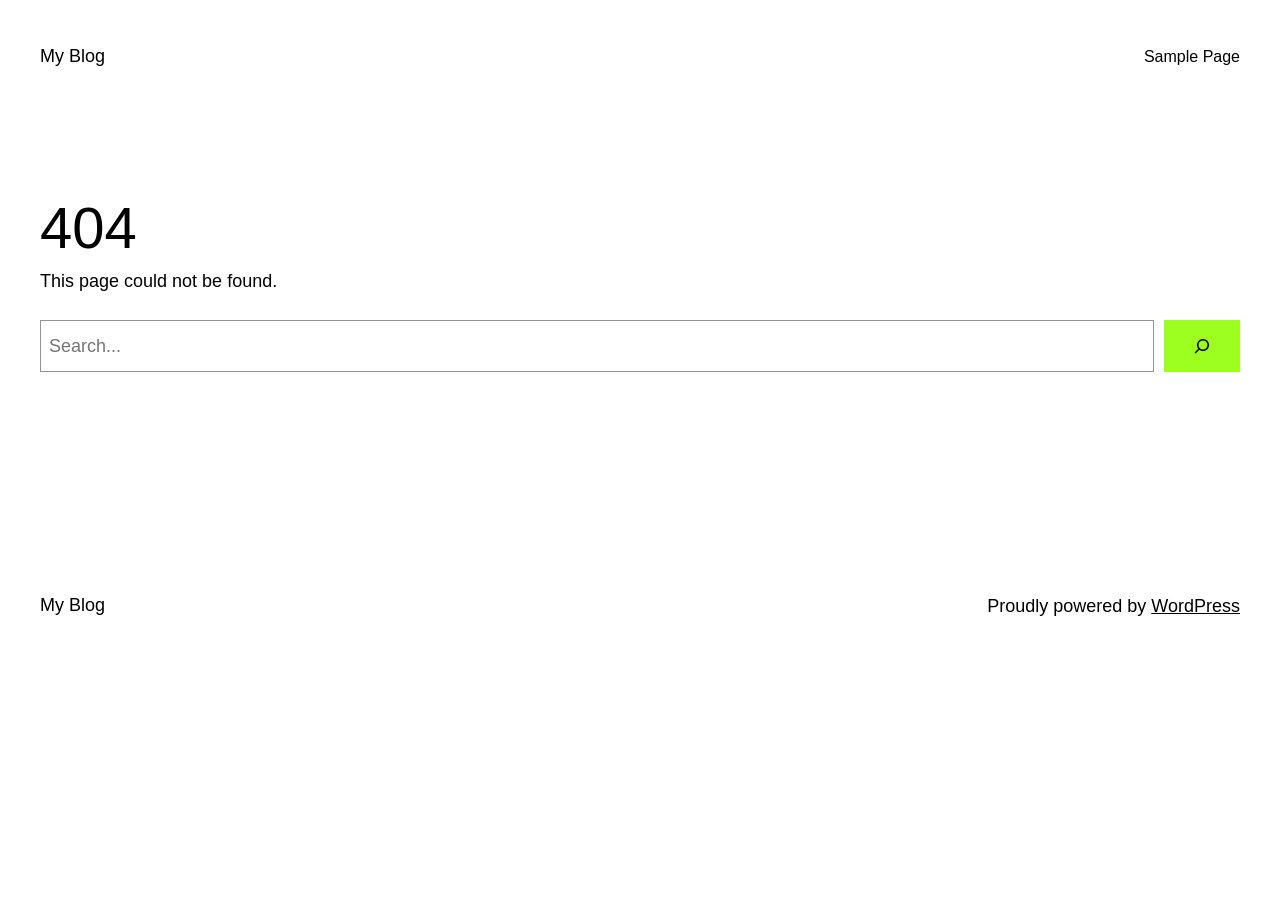
<file: fonts/glyphicons-halflings-regular.eot.html>
<!DOCTYPE html>
<html lang="en-US">
<head>
	<meta charset="UTF-8" />
	<meta name="viewport" content="width=device-width, initial-scale=1" />
<meta name='robots' content='max-image-preview:large' />
<title>Page not found &#8211; My Blog</title>
<link rel="alternate" type="application/rss+xml" title="My Blog &raquo; Feed" href="https://demoxml.com/feed/" />
<link rel="alternate" type="application/rss+xml" title="My Blog &raquo; Comments Feed" href="https://demoxml.com/comments/feed/" />
<style id="wp-img-auto-sizes-contain-inline-css">
img:is([sizes=auto i],[sizes^="auto," i]){contain-intrinsic-size:3000px 1500px}
/*# sourceURL=wp-img-auto-sizes-contain-inline-css */
</style>
<style id="wp-block-site-title-inline-css">
.wp-block-site-title{box-sizing:border-box}.wp-block-site-title :where(a){color:inherit;font-family:inherit;font-size:inherit;font-style:inherit;font-weight:inherit;letter-spacing:inherit;line-height:inherit;text-decoration:inherit}
/*# sourceURL=https://demoxml.com/wp-includes/blocks/site-title/style.min.css */
</style>
<style id="wp-block-page-list-inline-css">
.wp-block-navigation .wp-block-page-list{align-items:var(--navigation-layout-align,initial);background-color:inherit;display:flex;flex-direction:var(--navigation-layout-direction,initial);flex-wrap:var(--navigation-layout-wrap,wrap);justify-content:var(--navigation-layout-justify,initial)}.wp-block-navigation .wp-block-navigation-item{background-color:inherit}.wp-block-page-list{box-sizing:border-box}
/*# sourceURL=https://demoxml.com/wp-includes/blocks/page-list/style.min.css */
</style>
<style id="wp-block-navigation-inline-css">
.wp-block-navigation{position:relative}.wp-block-navigation ul{margin-bottom:0;margin-left:0;margin-top:0;padding-left:0}.wp-block-navigation ul,.wp-block-navigation ul li{list-style:none}.wp-block-navigation .wp-block-navigation-item{align-items:center;background-color:inherit;display:flex;position:relative}.wp-block-navigation .wp-block-navigation-item .wp-block-navigation__submenu-container:empty{display:none}.wp-block-navigation .wp-block-navigation-item__content{display:block;z-index:1}.wp-block-navigation .wp-block-navigation-item__content.wp-block-navigation-item__content{color:inherit}.wp-block-navigation.has-text-decoration-underline .wp-block-navigation-item__content,.wp-block-navigation.has-text-decoration-underline .wp-block-navigation-item__content:active,.wp-block-navigation.has-text-decoration-underline .wp-block-navigation-item__content:focus{text-decoration:underline}.wp-block-navigation.has-text-decoration-line-through .wp-block-navigation-item__content,.wp-block-navigation.has-text-decoration-line-through .wp-block-navigation-item__content:active,.wp-block-navigation.has-text-decoration-line-through .wp-block-navigation-item__content:focus{text-decoration:line-through}.wp-block-navigation :where(a),.wp-block-navigation :where(a:active),.wp-block-navigation :where(a:focus){text-decoration:none}.wp-block-navigation .wp-block-navigation__submenu-icon{align-self:center;background-color:inherit;border:none;color:currentColor;display:inline-block;font-size:inherit;height:.6em;line-height:0;margin-left:.25em;padding:0;width:.6em}.wp-block-navigation .wp-block-navigation__submenu-icon svg{stroke:currentColor;display:inline-block;height:inherit;margin-top:.075em;width:inherit}.wp-block-navigation{--navigation-layout-justification-setting:flex-start;--navigation-layout-direction:row;--navigation-layout-wrap:wrap;--navigation-layout-justify:flex-start;--navigation-layout-align:center}.wp-block-navigation.is-vertical{--navigation-layout-direction:column;--navigation-layout-justify:initial;--navigation-layout-align:flex-start}.wp-block-navigation.no-wrap{--navigation-layout-wrap:nowrap}.wp-block-navigation.items-justified-center{--navigation-layout-justification-setting:center;--navigation-layout-justify:center}.wp-block-navigation.items-justified-center.is-vertical{--navigation-layout-align:center}.wp-block-navigation.items-justified-right{--navigation-layout-justification-setting:flex-end;--navigation-layout-justify:flex-end}.wp-block-navigation.items-justified-right.is-vertical{--navigation-layout-align:flex-end}.wp-block-navigation.items-justified-space-between{--navigation-layout-justification-setting:space-between;--navigation-layout-justify:space-between}:where(.wp-block-navigation) ul li{padding:0}.wp-block-navigation .has-child .wp-block-navigation__submenu-container{align-items:normal;background-color:inherit;color:inherit;display:flex;flex-direction:column;opacity:0;position:absolute;z-index:2}@media not (prefers-reduced-motion){.wp-block-navigation .has-child .wp-block-navigation__submenu-container{transition:opacity .1s linear}}.wp-block-navigation .has-child .wp-block-navigation__submenu-container{height:0;overflow:hidden;visibility:hidden;width:0}.wp-block-navigation .has-child .wp-block-navigation__submenu-container>.wp-block-navigation-item>.wp-block-navigation-item__content{display:flex;flex-grow:1;padding:.5em 1em}.wp-block-navigation .has-child .wp-block-navigation__submenu-container>.wp-block-navigation-item>.wp-block-navigation-item__content .wp-block-navigation__submenu-icon{margin-left:auto;margin-right:0}.wp-block-navigation .has-child .wp-block-navigation__submenu-container .wp-block-navigation-item__content{margin:0}.wp-block-navigation .has-child .wp-block-navigation__submenu-container{left:-1px;top:100%}@media (min-width:782px){.wp-block-navigation .has-child .wp-block-navigation__submenu-container .wp-block-navigation__submenu-container{left:100%;top:-1px}.wp-block-navigation .has-child .wp-block-navigation__submenu-container .wp-block-navigation__submenu-container:before{background:transparent;content:"";display:block;height:100%;position:absolute;right:100%;width:.5em}.wp-block-navigation .has-child .wp-block-navigation__submenu-container .wp-block-navigation__submenu-icon{margin-right:.25em}.wp-block-navigation .has-child .wp-block-navigation__submenu-container .wp-block-navigation__submenu-icon svg{transform:rotate(-90deg)}}@media (hover:hover){.wp-block-navigation .has-child:not(.open-on-click):hover>.wp-block-navigation__submenu-container{height:auto;min-width:200px;opacity:1;overflow:visible;visibility:visible;width:auto}}.wp-block-navigation .has-child .wp-block-navigation-submenu__toggle[aria-expanded=true]~.wp-block-navigation__submenu-container,.wp-block-navigation .has-child:not(.open-on-click):not(.open-on-hover-click):focus-within>.wp-block-navigation__submenu-container{height:auto;min-width:200px;opacity:1;overflow:visible;visibility:visible;width:auto}.wp-block-navigation .has-child.open-always{align-items:var(--navigation-layout-align,initial);flex-direction:var(--navigation-layout-direction,initial);flex-wrap:var(--navigation-layout-wrap,wrap);gap:var(--wp--style--block-gap,2em)}.wp-block-navigation .has-child.open-always,.wp-block-navigation .has-child.open-always .wp-block-navigation-item{justify-content:var(--navigation-layout-justify,initial)}.wp-block-navigation .has-child.open-always .wp-block-navigation__submenu-container,.wp-block-navigation .has-child.open-always.wp-block-navigation-submenu{gap:var(--wp--style--block-gap,2em)}.wp-block-navigation .has-child.open-always .wp-block-navigation-item,.wp-block-navigation .has-child.open-always .wp-block-navigation__submenu-container,.wp-block-navigation .has-child.open-always.wp-block-navigation-submenu{padding-bottom:0;padding-top:0}.wp-block-navigation .has-child.open-always .wp-block-navigation__submenu-container{padding-left:var(--wp--style--block-gap,2em);padding-right:var(--wp--style--block-gap,2em)}.wp-block-navigation .has-child.open-always .wp-block-navigation__submenu-container .wp-block-navigation-item__content{padding:0}.wp-block-navigation .has-child.open-always .wp-block-navigation__submenu-container>.wp-block-navigation-item>.wp-block-navigation-item__content,.wp-block-navigation .has-child.open-always>.wp-block-navigation-item__content{flex-grow:0}.wp-block-navigation .has-child.open-always>.wp-block-navigation__submenu-container{background-color:transparent;border:none;color:inherit;flex-basis:100%;height:auto;opacity:1;overflow:visible;position:static;visibility:visible;width:auto}.wp-block-navigation.has-background .has-child .wp-block-navigation__submenu-container{left:0;top:100%}@media (min-width:782px){.wp-block-navigation.has-background .has-child .wp-block-navigation__submenu-container .wp-block-navigation__submenu-container{left:100%;top:0}}.wp-block-navigation-submenu{display:flex;position:relative}.wp-block-navigation-submenu .wp-block-navigation__submenu-icon svg{stroke:currentColor}button.wp-block-navigation-item__content{background-color:transparent;border:none;color:currentColor;font-family:inherit;font-size:inherit;font-style:inherit;font-weight:inherit;letter-spacing:inherit;line-height:inherit;text-align:left;text-transform:inherit}.wp-block-navigation-submenu__toggle{cursor:pointer}.wp-block-navigation-submenu__toggle[aria-expanded=true]+.wp-block-navigation__submenu-icon>svg,.wp-block-navigation-submenu__toggle[aria-expanded=true]>svg{transform:rotate(180deg)}.wp-block-navigation-item.open-on-click .wp-block-navigation-submenu__toggle{padding-left:0;padding-right:.85em}.wp-block-navigation-item.open-on-click .wp-block-navigation-submenu__toggle+.wp-block-navigation__submenu-icon{margin-left:-.6em;pointer-events:none}.wp-block-navigation-item.open-on-click button.wp-block-navigation-item__content:not(.wp-block-navigation-submenu__toggle){padding:0}.wp-block-navigation .wp-block-page-list,.wp-block-navigation__container,.wp-block-navigation__responsive-close,.wp-block-navigation__responsive-container,.wp-block-navigation__responsive-container-content,.wp-block-navigation__responsive-dialog{gap:inherit}:where(.wp-block-navigation.has-background .wp-block-navigation-item a:not(.wp-element-button)),:where(.wp-block-navigation.has-background .wp-block-navigation-submenu a:not(.wp-element-button)){padding:.5em 1em}:where(.wp-block-navigation .wp-block-navigation__submenu-container .wp-block-navigation-item a:not(.wp-element-button)),:where(.wp-block-navigation .wp-block-navigation__submenu-container .wp-block-navigation-submenu a:not(.wp-element-button)),:where(.wp-block-navigation .wp-block-navigation__submenu-container .wp-block-navigation-submenu button.wp-block-navigation-item__content),:where(.wp-block-navigation .wp-block-navigation__submenu-container .wp-block-pages-list__item button.wp-block-navigation-item__content){padding:.5em 1em}.wp-block-navigation.items-justified-right .wp-block-navigation__container .has-child .wp-block-navigation__submenu-container,.wp-block-navigation.items-justified-right .wp-block-page-list>.has-child .wp-block-navigation__submenu-container,.wp-block-navigation.items-justified-space-between .wp-block-page-list>.has-child:last-child .wp-block-navigation__submenu-container,.wp-block-navigation.items-justified-space-between>.wp-block-navigation__container>.has-child:last-child .wp-block-navigation__submenu-container{left:auto;right:0}.wp-block-navigation.items-justified-right .wp-block-navigation__container .has-child .wp-block-navigation__submenu-container .wp-block-navigation__submenu-container,.wp-block-navigation.items-justified-right .wp-block-page-list>.has-child .wp-block-navigation__submenu-container .wp-block-navigation__submenu-container,.wp-block-navigation.items-justified-space-between .wp-block-page-list>.has-child:last-child .wp-block-navigation__submenu-container .wp-block-navigation__submenu-container,.wp-block-navigation.items-justified-space-between>.wp-block-navigation__container>.has-child:last-child .wp-block-navigation__submenu-container .wp-block-navigation__submenu-container{left:-1px;right:-1px}@media (min-width:782px){.wp-block-navigation.items-justified-right .wp-block-navigation__container .has-child .wp-block-navigation__submenu-container .wp-block-navigation__submenu-container,.wp-block-navigation.items-justified-right .wp-block-page-list>.has-child .wp-block-navigation__submenu-container .wp-block-navigation__submenu-container,.wp-block-navigation.items-justified-space-between .wp-block-page-list>.has-child:last-child .wp-block-navigation__submenu-container .wp-block-navigation__submenu-container,.wp-block-navigation.items-justified-space-between>.wp-block-navigation__container>.has-child:last-child .wp-block-navigation__submenu-container .wp-block-navigation__submenu-container{left:auto;right:100%}}.wp-block-navigation:not(.has-background) .wp-block-navigation__submenu-container{background-color:#fff;border:1px solid rgba(0,0,0,.15)}.wp-block-navigation.has-background .wp-block-navigation__submenu-container{background-color:inherit}.wp-block-navigation:not(.has-text-color) .wp-block-navigation__submenu-container{color:#000}.wp-block-navigation__container{align-items:var(--navigation-layout-align,initial);display:flex;flex-direction:var(--navigation-layout-direction,initial);flex-wrap:var(--navigation-layout-wrap,wrap);justify-content:var(--navigation-layout-justify,initial);list-style:none;margin:0;padding-left:0}.wp-block-navigation__container .is-responsive{display:none}.wp-block-navigation__container:only-child,.wp-block-page-list:only-child{flex-grow:1}@keyframes overlay-menu__fade-in-animation{0%{opacity:0;transform:translateY(.5em)}to{opacity:1;transform:translateY(0)}}.wp-block-navigation__responsive-container{bottom:0;display:none;left:0;position:fixed;right:0;top:0}.wp-block-navigation__responsive-container :where(.wp-block-navigation-item a){color:inherit}.wp-block-navigation__responsive-container .wp-block-navigation__responsive-container-content{align-items:var(--navigation-layout-align,initial);display:flex;flex-direction:var(--navigation-layout-direction,initial);flex-wrap:var(--navigation-layout-wrap,wrap);justify-content:var(--navigation-layout-justify,initial)}.wp-block-navigation__responsive-container:not(.is-menu-open.is-menu-open){background-color:inherit!important;color:inherit!important}.wp-block-navigation__responsive-container.is-menu-open{background-color:inherit;display:flex;flex-direction:column}@media not (prefers-reduced-motion){.wp-block-navigation__responsive-container.is-menu-open{animation:overlay-menu__fade-in-animation .1s ease-out;animation-fill-mode:forwards}}.wp-block-navigation__responsive-container.is-menu-open:not(.disable-default-overlay){padding:clamp(1rem,var(--wp--style--root--padding-top),20rem) clamp(1rem,var(--wp--style--root--padding-right),20rem) clamp(1rem,var(--wp--style--root--padding-bottom),20rem) clamp(1rem,var(--wp--style--root--padding-left),20rem)}.wp-block-navigation__responsive-container.is-menu-open{overflow:auto;z-index:100000}.wp-block-navigation__responsive-container.is-menu-open:not(.disable-default-overlay) .wp-block-navigation__responsive-container-content{padding-top:calc(2rem + 24px)}.wp-block-navigation__responsive-container.is-menu-open:where(:not(.disable-default-overlay)) .wp-block-navigation__responsive-container-content{align-items:var(--navigation-layout-justification-setting,inherit);display:flex;flex-direction:column;flex-wrap:nowrap;overflow:visible}.wp-block-navigation__responsive-container.is-menu-open:where(:not(.disable-default-overlay)) .wp-block-navigation__responsive-container-content,.wp-block-navigation__responsive-container.is-menu-open:where(:not(.disable-default-overlay)) .wp-block-navigation__responsive-container-content .wp-block-navigation__container,.wp-block-navigation__responsive-container.is-menu-open:where(:not(.disable-default-overlay)) .wp-block-navigation__responsive-container-content .wp-block-page-list{justify-content:flex-start}.wp-block-navigation__responsive-container.is-menu-open:where(:not(.disable-default-overlay)) .wp-block-navigation__responsive-container-content .wp-block-navigation__submenu-icon{display:none}.wp-block-navigation__responsive-container.is-menu-open:where(:not(.disable-default-overlay)) .wp-block-navigation__responsive-container-content .has-child .wp-block-navigation__submenu-container{border:none;height:auto;min-width:200px;opacity:1;overflow:initial;padding-left:2rem;padding-right:2rem;position:static;visibility:visible;width:auto}.wp-block-navigation__responsive-container.is-menu-open:where(:not(.disable-default-overlay)) .wp-block-navigation__responsive-container-content .wp-block-navigation__container,.wp-block-navigation__responsive-container.is-menu-open:where(:not(.disable-default-overlay)) .wp-block-navigation__responsive-container-content .wp-block-navigation__submenu-container{gap:inherit}.wp-block-navigation__responsive-container.is-menu-open:where(:not(.disable-default-overlay)) .wp-block-navigation__responsive-container-content .wp-block-navigation__submenu-container{padding-top:var(--wp--style--block-gap,2em)}.wp-block-navigation__responsive-container.is-menu-open:where(:not(.disable-default-overlay)) .wp-block-navigation__responsive-container-content .wp-block-navigation-item__content{padding:0}.wp-block-navigation__responsive-container.is-menu-open:where(:not(.disable-default-overlay)) .wp-block-navigation__responsive-container-content .wp-block-navigation-item,.wp-block-navigation__responsive-container.is-menu-open:where(:not(.disable-default-overlay)) .wp-block-navigation__responsive-container-content .wp-block-navigation__container,.wp-block-navigation__responsive-container.is-menu-open:where(:not(.disable-default-overlay)) .wp-block-navigation__responsive-container-content .wp-block-page-list{align-items:var(--navigation-layout-justification-setting,initial);display:flex;flex-direction:column}.wp-block-navigation__responsive-container.is-menu-open:where(:not(.disable-default-overlay)) .wp-block-navigation-item,.wp-block-navigation__responsive-container.is-menu-open:where(:not(.disable-default-overlay)) .wp-block-navigation-item .wp-block-navigation__submenu-container,.wp-block-navigation__responsive-container.is-menu-open:where(:not(.disable-default-overlay)) .wp-block-navigation__container,.wp-block-navigation__responsive-container.is-menu-open:where(:not(.disable-default-overlay)) .wp-block-page-list{background:transparent!important;color:inherit!important}.wp-block-navigation__responsive-container.is-menu-open:where(:not(.disable-default-overlay)) .wp-block-navigation__submenu-container.wp-block-navigation__submenu-container.wp-block-navigation__submenu-container.wp-block-navigation__submenu-container{left:auto;right:auto}.wp-block-navigation__responsive-container.disable-default-overlay .wp-block-navigation__overlay-container{display:none;width:100%}.wp-block-navigation__responsive-container.disable-default-overlay .wp-block-navigation__responsive-close{max-width:none}.wp-block-navigation__responsive-container.disable-default-overlay.is-menu-open .wp-block-navigation__responsive-container-content>:not(.wp-block-navigation__overlay-container){display:none}.wp-block-navigation__responsive-container.disable-default-overlay.is-menu-open .wp-block-navigation__responsive-container-content .wp-block-navigation__overlay-container{display:block}.wp-block-navigation__responsive-container.disable-default-overlay.is-menu-open .wp-block-navigation__responsive-container-content .wp-block-navigation__overlay-container .wp-block-navigation__submenu-container{left:0;right:auto}@media (min-width:600px){.wp-block-navigation__responsive-container:not(.hidden-by-default):not(.is-menu-open){background-color:inherit;display:block;position:relative;width:100%;z-index:auto}.wp-block-navigation__responsive-container:not(.hidden-by-default):not(.is-menu-open) .wp-block-navigation__responsive-container-close{display:none}.wp-block-navigation__responsive-container.is-menu-open .wp-block-navigation__submenu-container.wp-block-navigation__submenu-container.wp-block-navigation__submenu-container.wp-block-navigation__submenu-container{left:0}}.wp-block-navigation:not(.has-background) .wp-block-navigation__responsive-container.is-menu-open:not(.disable-default-overlay){background-color:#fff}.wp-block-navigation:not(.has-text-color) .wp-block-navigation__responsive-container.is-menu-open:not(.disable-default-overlay){color:#000}.wp-block-navigation__toggle_button_label{font-size:1rem;font-weight:700}.wp-block-navigation__responsive-container-close,.wp-block-navigation__responsive-container-open{background:transparent;border:none;color:currentColor;cursor:pointer;margin:0;padding:0;text-transform:inherit;vertical-align:middle}.wp-block-navigation__responsive-container-close svg,.wp-block-navigation__responsive-container-open svg{fill:currentColor;display:block;height:24px;pointer-events:none;width:24px}.wp-block-navigation__responsive-container-open{display:flex}.wp-block-navigation__responsive-container-open.wp-block-navigation__responsive-container-open.wp-block-navigation__responsive-container-open{font-family:inherit;font-size:inherit;font-weight:inherit}@media (min-width:600px){.wp-block-navigation__responsive-container-open:not(.always-shown){display:none}}.wp-block-navigation__responsive-container-close{position:absolute;right:0;top:0;z-index:2}.wp-block-navigation__responsive-container-close.wp-block-navigation__responsive-container-close.wp-block-navigation__responsive-container-close{font-family:inherit;font-size:inherit;font-weight:inherit}.disable-default-overlay .wp-block-navigation__responsive-container-close{right:clamp(1rem,var(--wp--style--root--padding-left),20rem);top:clamp(1rem,var(--wp--style--root--padding-left),20rem)}.wp-block-navigation__responsive-close{width:100%}.has-modal-open .wp-block-navigation__responsive-close{margin-left:auto;margin-right:auto;max-width:var(--wp--style--global--wide-size,100%)}.wp-block-navigation__responsive-close:focus{outline:none}.is-menu-open .wp-block-navigation__responsive-close,.is-menu-open .wp-block-navigation__responsive-container-content,.is-menu-open .wp-block-navigation__responsive-dialog{box-sizing:border-box}.wp-block-navigation__responsive-dialog{position:relative}.has-modal-open .admin-bar .is-menu-open:where(:not(.disable-default-overlay)) .wp-block-navigation__responsive-dialog{margin-top:46px}@media (min-width:782px){.has-modal-open .admin-bar .is-menu-open:where(:not(.disable-default-overlay)) .wp-block-navigation__responsive-dialog{margin-top:32px}}html.has-modal-open{overflow:hidden}
/*# sourceURL=https://demoxml.com/wp-includes/blocks/navigation/style.min.css */
</style>
<style id="wp-block-group-inline-css">
.wp-block-group{box-sizing:border-box}:where(.wp-block-group.wp-block-group-is-layout-constrained){position:relative}
/*# sourceURL=https://demoxml.com/wp-includes/blocks/group/style.min.css */
</style>
<style id="wp-block-spacer-inline-css">
.wp-block-spacer{clear:both}
/*# sourceURL=https://demoxml.com/wp-includes/blocks/spacer/style.min.css */
</style>
<style id="wp-block-heading-inline-css">
h1:where(.wp-block-heading).has-background,h2:where(.wp-block-heading).has-background,h3:where(.wp-block-heading).has-background,h4:where(.wp-block-heading).has-background,h5:where(.wp-block-heading).has-background,h6:where(.wp-block-heading).has-background{padding:1.25em 2.375em}h1.has-text-align-left[style*=writing-mode]:where([style*=vertical-lr]),h1.has-text-align-right[style*=writing-mode]:where([style*=vertical-rl]),h2.has-text-align-left[style*=writing-mode]:where([style*=vertical-lr]),h2.has-text-align-right[style*=writing-mode]:where([style*=vertical-rl]),h3.has-text-align-left[style*=writing-mode]:where([style*=vertical-lr]),h3.has-text-align-right[style*=writing-mode]:where([style*=vertical-rl]),h4.has-text-align-left[style*=writing-mode]:where([style*=vertical-lr]),h4.has-text-align-right[style*=writing-mode]:where([style*=vertical-rl]),h5.has-text-align-left[style*=writing-mode]:where([style*=vertical-lr]),h5.has-text-align-right[style*=writing-mode]:where([style*=vertical-rl]),h6.has-text-align-left[style*=writing-mode]:where([style*=vertical-lr]),h6.has-text-align-right[style*=writing-mode]:where([style*=vertical-rl]){rotate:180deg}
/*# sourceURL=https://demoxml.com/wp-includes/blocks/heading/style.min.css */
</style>
<style id="wp-block-paragraph-inline-css">
.is-small-text{font-size:.875em}.is-regular-text{font-size:1em}.is-large-text{font-size:2.25em}.is-larger-text{font-size:3em}.has-drop-cap:not(:focus):first-letter{float:left;font-size:8.4em;font-style:normal;font-weight:100;line-height:.68;margin:.05em .1em 0 0;text-transform:uppercase}body.rtl .has-drop-cap:not(:focus):first-letter{float:none;margin-left:.1em}p.has-drop-cap.has-background{overflow:hidden}:root :where(p.has-background){padding:1.25em 2.375em}:where(p.has-text-color:not(.has-link-color)) a{color:inherit}p.has-text-align-left[style*="writing-mode:vertical-lr"],p.has-text-align-right[style*="writing-mode:vertical-rl"]{rotate:180deg}
/*# sourceURL=https://demoxml.com/wp-includes/blocks/paragraph/style.min.css */
</style>
<style id="wp-block-search-inline-css">
.wp-block-search__button{margin-left:10px;word-break:normal}.wp-block-search__button.has-icon{line-height:0}.wp-block-search__button svg{fill:currentColor;height:1.25em;min-height:24px;min-width:24px;vertical-align:text-bottom;width:1.25em}:where(.wp-block-search__button){border:1px solid #ccc;padding:6px 10px}.wp-block-search__inside-wrapper{display:flex;flex:auto;flex-wrap:nowrap;max-width:100%}.wp-block-search__label{width:100%}.wp-block-search.wp-block-search__button-only .wp-block-search__button{box-sizing:border-box;display:flex;flex-shrink:0;justify-content:center;margin-left:0;max-width:100%}.wp-block-search.wp-block-search__button-only .wp-block-search__inside-wrapper{min-width:0!important;transition-property:width}.wp-block-search.wp-block-search__button-only .wp-block-search__input{flex-basis:100%;transition-duration:.3s}.wp-block-search.wp-block-search__button-only.wp-block-search__searchfield-hidden,.wp-block-search.wp-block-search__button-only.wp-block-search__searchfield-hidden .wp-block-search__inside-wrapper{overflow:hidden}.wp-block-search.wp-block-search__button-only.wp-block-search__searchfield-hidden .wp-block-search__input{border-left-width:0!important;border-right-width:0!important;flex-basis:0;flex-grow:0;margin:0;min-width:0!important;padding-left:0!important;padding-right:0!important;width:0!important}:where(.wp-block-search__input){-webkit-appearance:initial;-moz-appearance:initial;appearance:none;border:1px solid #949494;flex-grow:1;font-family:inherit;font-size:inherit;font-style:inherit;font-weight:inherit;letter-spacing:inherit;line-height:inherit;margin-left:0;margin-right:0;min-width:3rem;padding:8px;text-decoration:unset!important;text-transform:inherit}:where(.wp-block-search__button-inside .wp-block-search__inside-wrapper){background-color:#fff;border:1px solid #949494;box-sizing:border-box;padding:4px}:where(.wp-block-search__button-inside .wp-block-search__inside-wrapper) .wp-block-search__input{border:none;border-radius:0;padding:0 4px}:where(.wp-block-search__button-inside .wp-block-search__inside-wrapper) .wp-block-search__input:focus{outline:none}:where(.wp-block-search__button-inside .wp-block-search__inside-wrapper) :where(.wp-block-search__button){padding:4px 8px}.wp-block-search.aligncenter .wp-block-search__inside-wrapper{margin:auto}.wp-block[data-align=right] .wp-block-search.wp-block-search__button-only .wp-block-search__inside-wrapper{float:right}
/*# sourceURL=https://demoxml.com/wp-includes/blocks/search/style.min.css */
</style>
<style id="wp-emoji-styles-inline-css">

	img.wp-smiley, img.emoji {
		display: inline !important;
		border: none !important;
		box-shadow: none !important;
		height: 1em !important;
		width: 1em !important;
		margin: 0 0.07em !important;
		vertical-align: -0.1em !important;
		background: none !important;
		padding: 0 !important;
	}
/*# sourceURL=wp-emoji-styles-inline-css */
</style>
<style id="wp-block-library-inline-css">
:root{--wp-block-synced-color:#7a00df;--wp-block-synced-color--rgb:122,0,223;--wp-bound-block-color:var(--wp-block-synced-color);--wp-editor-canvas-background:#ddd;--wp-admin-theme-color:#007cba;--wp-admin-theme-color--rgb:0,124,186;--wp-admin-theme-color-darker-10:#006ba1;--wp-admin-theme-color-darker-10--rgb:0,107,160.5;--wp-admin-theme-color-darker-20:#005a87;--wp-admin-theme-color-darker-20--rgb:0,90,135;--wp-admin-border-width-focus:2px}@media (min-resolution:192dpi){:root{--wp-admin-border-width-focus:1.5px}}.wp-element-button{cursor:pointer}:root .has-very-light-gray-background-color{background-color:#eee}:root .has-very-dark-gray-background-color{background-color:#313131}:root .has-very-light-gray-color{color:#eee}:root .has-very-dark-gray-color{color:#313131}:root .has-vivid-green-cyan-to-vivid-cyan-blue-gradient-background{background:linear-gradient(135deg,#00d084,#0693e3)}:root .has-purple-crush-gradient-background{background:linear-gradient(135deg,#34e2e4,#4721fb 50%,#ab1dfe)}:root .has-hazy-dawn-gradient-background{background:linear-gradient(135deg,#faaca8,#dad0ec)}:root .has-subdued-olive-gradient-background{background:linear-gradient(135deg,#fafae1,#67a671)}:root .has-atomic-cream-gradient-background{background:linear-gradient(135deg,#fdd79a,#004a59)}:root .has-nightshade-gradient-background{background:linear-gradient(135deg,#330968,#31cdcf)}:root .has-midnight-gradient-background{background:linear-gradient(135deg,#020381,#2874fc)}:root{--wp--preset--font-size--normal:16px;--wp--preset--font-size--huge:42px}.has-regular-font-size{font-size:1em}.has-larger-font-size{font-size:2.625em}.has-normal-font-size{font-size:var(--wp--preset--font-size--normal)}.has-huge-font-size{font-size:var(--wp--preset--font-size--huge)}:root .has-text-align-center{text-align:center}:root .has-text-align-left{text-align:left}:root .has-text-align-right{text-align:right}.has-fit-text{white-space:nowrap!important}#end-resizable-editor-section{display:none}.aligncenter{clear:both}.items-justified-left{justify-content:flex-start}.items-justified-center{justify-content:center}.items-justified-right{justify-content:flex-end}.items-justified-space-between{justify-content:space-between}.screen-reader-text{word-wrap:normal!important;border:0;clip-path:inset(50%);height:1px;margin:-1px;overflow:hidden;padding:0;position:absolute;width:1px;word-break:normal!important}.screen-reader-text:focus{background-color:#ddd;clip-path:none;color:#444;display:block;font-size:1em;height:auto;left:5px;line-height:normal;padding:15px 23px 14px;text-decoration:none;top:5px;width:auto;z-index:100000}html :where(.has-border-color){border-style:solid}html :where([style^=border-color],[style*=";border-color"],[style*="; border-color"]){border-style:solid}html :where([style^=border-top-color],[style*=";border-top-color"],[style*="; border-top-color"]){border-top-style:solid}html :where([style^=border-right-color],[style*=";border-right-color"],[style*="; border-right-color"]){border-right-style:solid}html :where([style^=border-bottom-color],[style*=";border-bottom-color"],[style*="; border-bottom-color"]){border-bottom-style:solid}html :where([style^=border-left-color],[style*=";border-left-color"],[style*="; border-left-color"]){border-left-style:solid}html :where([style^=border-width],[style*=";border-width"],[style*="; border-width"]){border-style:solid}html :where([style^=border-top-width],[style*=";border-top-width"],[style*="; border-top-width"]){border-top-style:solid}html :where([style^=border-right-width],[style*=";border-right-width"],[style*="; border-right-width"]){border-right-style:solid}html :where([style^=border-bottom-width],[style*=";border-bottom-width"],[style*="; border-bottom-width"]){border-bottom-style:solid}html :where([style^=border-left-width],[style*=";border-left-width"],[style*="; border-left-width"]){border-left-style:solid}html :where(img[class*=wp-image-]){height:auto;max-width:100%}:where(figure){margin:0 0 1em}html :where(.is-position-sticky){--wp-admin--admin-bar--position-offset:var(--wp-admin--admin-bar--height,0px)}@media screen and (max-width:600px){html :where(.is-position-sticky){--wp-admin--admin-bar--position-offset:0px}}
/*# sourceURL=/wp-includes/css/dist/block-library/common.min.css */
</style>
<style id="global-styles-inline-css">
:root{--wp--preset--aspect-ratio--square: 1;--wp--preset--aspect-ratio--4-3: 4/3;--wp--preset--aspect-ratio--3-4: 3/4;--wp--preset--aspect-ratio--3-2: 3/2;--wp--preset--aspect-ratio--2-3: 2/3;--wp--preset--aspect-ratio--16-9: 16/9;--wp--preset--aspect-ratio--9-16: 9/16;--wp--preset--color--black: #000000;--wp--preset--color--cyan-bluish-gray: #abb8c3;--wp--preset--color--white: #ffffff;--wp--preset--color--pale-pink: #f78da7;--wp--preset--color--vivid-red: #cf2e2e;--wp--preset--color--luminous-vivid-orange: #ff6900;--wp--preset--color--luminous-vivid-amber: #fcb900;--wp--preset--color--light-green-cyan: #7bdcb5;--wp--preset--color--vivid-green-cyan: #00d084;--wp--preset--color--pale-cyan-blue: #8ed1fc;--wp--preset--color--vivid-cyan-blue: #0693e3;--wp--preset--color--vivid-purple: #9b51e0;--wp--preset--color--base: #ffffff;--wp--preset--color--contrast: #000000;--wp--preset--color--primary: #9DFF20;--wp--preset--color--secondary: #345C00;--wp--preset--color--tertiary: #F6F6F6;--wp--preset--gradient--vivid-cyan-blue-to-vivid-purple: linear-gradient(135deg,rgb(6,147,227) 0%,rgb(155,81,224) 100%);--wp--preset--gradient--light-green-cyan-to-vivid-green-cyan: linear-gradient(135deg,rgb(122,220,180) 0%,rgb(0,208,130) 100%);--wp--preset--gradient--luminous-vivid-amber-to-luminous-vivid-orange: linear-gradient(135deg,rgb(252,185,0) 0%,rgb(255,105,0) 100%);--wp--preset--gradient--luminous-vivid-orange-to-vivid-red: linear-gradient(135deg,rgb(255,105,0) 0%,rgb(207,46,46) 100%);--wp--preset--gradient--very-light-gray-to-cyan-bluish-gray: linear-gradient(135deg,rgb(238,238,238) 0%,rgb(169,184,195) 100%);--wp--preset--gradient--cool-to-warm-spectrum: linear-gradient(135deg,rgb(74,234,220) 0%,rgb(151,120,209) 20%,rgb(207,42,186) 40%,rgb(238,44,130) 60%,rgb(251,105,98) 80%,rgb(254,248,76) 100%);--wp--preset--gradient--blush-light-purple: linear-gradient(135deg,rgb(255,206,236) 0%,rgb(152,150,240) 100%);--wp--preset--gradient--blush-bordeaux: linear-gradient(135deg,rgb(254,205,165) 0%,rgb(254,45,45) 50%,rgb(107,0,62) 100%);--wp--preset--gradient--luminous-dusk: linear-gradient(135deg,rgb(255,203,112) 0%,rgb(199,81,192) 50%,rgb(65,88,208) 100%);--wp--preset--gradient--pale-ocean: linear-gradient(135deg,rgb(255,245,203) 0%,rgb(182,227,212) 50%,rgb(51,167,181) 100%);--wp--preset--gradient--electric-grass: linear-gradient(135deg,rgb(202,248,128) 0%,rgb(113,206,126) 100%);--wp--preset--gradient--midnight: linear-gradient(135deg,rgb(2,3,129) 0%,rgb(40,116,252) 100%);--wp--preset--font-size--small: clamp(0.875rem, 0.875rem + ((1vw - 0.2rem) * 0.227), 1rem);--wp--preset--font-size--medium: clamp(1rem, 1rem + ((1vw - 0.2rem) * 0.227), 1.125rem);--wp--preset--font-size--large: clamp(1.75rem, 1.75rem + ((1vw - 0.2rem) * 0.227), 1.875rem);--wp--preset--font-size--x-large: 2.25rem;--wp--preset--font-size--xx-large: clamp(6.1rem, 6.1rem + ((1vw - 0.2rem) * 7.091), 10rem);--wp--preset--font-family--dm-sans: "DM Sans", sans-serif;--wp--preset--font-family--ibm-plex-mono: 'IBM Plex Mono', monospace;--wp--preset--font-family--inter: "Inter", sans-serif;--wp--preset--font-family--system-font: -apple-system,BlinkMacSystemFont,"Segoe UI",Roboto,Oxygen-Sans,Ubuntu,Cantarell,"Helvetica Neue",sans-serif;--wp--preset--font-family--source-serif-pro: "Source Serif Pro", serif;--wp--preset--spacing--20: 0.44rem;--wp--preset--spacing--30: clamp(1.5rem, 5vw, 2rem);--wp--preset--spacing--40: clamp(1.8rem, 1.8rem + ((1vw - 0.48rem) * 2.885), 3rem);--wp--preset--spacing--50: clamp(2.5rem, 8vw, 4.5rem);--wp--preset--spacing--60: clamp(3.75rem, 10vw, 7rem);--wp--preset--spacing--70: clamp(5rem, 5.25rem + ((1vw - 0.48rem) * 9.096), 8rem);--wp--preset--spacing--80: clamp(7rem, 14vw, 11rem);--wp--preset--shadow--natural: 6px 6px 9px rgba(0, 0, 0, 0.2);--wp--preset--shadow--deep: 12px 12px 50px rgba(0, 0, 0, 0.4);--wp--preset--shadow--sharp: 6px 6px 0px rgba(0, 0, 0, 0.2);--wp--preset--shadow--outlined: 6px 6px 0px -3px rgb(255, 255, 255), 6px 6px rgb(0, 0, 0);--wp--preset--shadow--crisp: 6px 6px 0px rgb(0, 0, 0);}.wp-block-button{--wp--preset--dimension--25: 25%;--wp--preset--dimension--50: 50%;--wp--preset--dimension--75: 75%;--wp--preset--dimension--100: 100%;}:root { --wp--style--global--content-size: 650px;--wp--style--global--wide-size: 1200px; }:where(body) { margin: 0; }.wp-site-blocks { padding-top: var(--wp--style--root--padding-top); padding-bottom: var(--wp--style--root--padding-bottom); }.has-global-padding { padding-right: var(--wp--style--root--padding-right); padding-left: var(--wp--style--root--padding-left); }.has-global-padding > .alignfull { margin-right: calc(var(--wp--style--root--padding-right) * -1); margin-left: calc(var(--wp--style--root--padding-left) * -1); }.has-global-padding :where(:not(.alignfull.is-layout-flow) > .has-global-padding:not(.wp-block-block, .alignfull)) { padding-right: 0; padding-left: 0; }.has-global-padding :where(:not(.alignfull.is-layout-flow) > .has-global-padding:not(.wp-block-block, .alignfull)) > .alignfull { margin-left: 0; margin-right: 0; }.wp-site-blocks > .alignleft { float: left; margin-right: 2em; }.wp-site-blocks > .alignright { float: right; margin-left: 2em; }.wp-site-blocks > .aligncenter { justify-content: center; margin-left: auto; margin-right: auto; }:where(.wp-site-blocks) > * { margin-block-start: 1.5rem; margin-block-end: 0; }:where(.wp-site-blocks) > :first-child { margin-block-start: 0; }:where(.wp-site-blocks) > :last-child { margin-block-end: 0; }:root { --wp--style--block-gap: 1.5rem; }:root :where(.is-layout-flow) > :first-child{margin-block-start: 0;}:root :where(.is-layout-flow) > :last-child{margin-block-end: 0;}:root :where(.is-layout-flow) > *{margin-block-start: 1.5rem;margin-block-end: 0;}:root :where(.is-layout-constrained) > :first-child{margin-block-start: 0;}:root :where(.is-layout-constrained) > :last-child{margin-block-end: 0;}:root :where(.is-layout-constrained) > *{margin-block-start: 1.5rem;margin-block-end: 0;}:root :where(.is-layout-flex){gap: 1.5rem;}:root :where(.is-layout-grid){gap: 1.5rem;}.is-layout-flow > .alignleft{float: left;margin-inline-start: 0;margin-inline-end: 2em;}.is-layout-flow > .alignright{float: right;margin-inline-start: 2em;margin-inline-end: 0;}.is-layout-flow > .aligncenter{margin-left: auto !important;margin-right: auto !important;}.is-layout-constrained > .alignleft{float: left;margin-inline-start: 0;margin-inline-end: 2em;}.is-layout-constrained > .alignright{float: right;margin-inline-start: 2em;margin-inline-end: 0;}.is-layout-constrained > .aligncenter{margin-left: auto !important;margin-right: auto !important;}.is-layout-constrained > :where(:not(.alignleft):not(.alignright):not(.alignfull)){max-width: var(--wp--style--global--content-size);margin-left: auto !important;margin-right: auto !important;}.is-layout-constrained > .alignwide{max-width: var(--wp--style--global--wide-size);}body .is-layout-flex{display: flex;}.is-layout-flex{flex-wrap: wrap;align-items: center;}.is-layout-flex > :is(*, div){margin: 0;}body .is-layout-grid{display: grid;}.is-layout-grid > :is(*, div){margin: 0;}body{background-color: var(--wp--preset--color--base);color: var(--wp--preset--color--contrast);font-family: var(--wp--preset--font-family--system-font);font-size: var(--wp--preset--font-size--medium);line-height: 1.6;--wp--style--root--padding-top: var(--wp--preset--spacing--40);--wp--style--root--padding-right: var(--wp--preset--spacing--30);--wp--style--root--padding-bottom: var(--wp--preset--spacing--40);--wp--style--root--padding-left: var(--wp--preset--spacing--30);}a:where(:not(.wp-element-button)){color: var(--wp--preset--color--contrast);text-decoration: underline;}:root :where(a:where(:not(.wp-element-button)):hover){text-decoration: none;}:root :where(a:where(:not(.wp-element-button)):focus){text-decoration: underline dashed;}:root :where(a:where(:not(.wp-element-button)):active){color: var(--wp--preset--color--secondary);text-decoration: none;}h1, h2, h3, h4, h5, h6{font-weight: 400;line-height: 1.4;}h1{font-size: clamp(2.032rem, 2.032rem + ((1vw - 0.2rem) * 2.896), 3.625rem);line-height: 1.2;}h2{font-size: clamp(2.625rem, calc(2.625rem + ((1vw - 0.48rem) * 8.4135)), 3.25rem);line-height: 1.2;}h3{font-size: var(--wp--preset--font-size--x-large);}h4{font-size: var(--wp--preset--font-size--large);}h5{font-size: var(--wp--preset--font-size--medium);font-weight: 700;text-transform: uppercase;}h6{font-size: var(--wp--preset--font-size--medium);text-transform: uppercase;}:root :where(.wp-element-button, .wp-block-button__link){background-color: var(--wp--preset--color--primary);border-radius: 0;border-width: 0;color: var(--wp--preset--color--contrast);font-family: inherit;font-size: inherit;font-style: inherit;font-weight: inherit;letter-spacing: inherit;line-height: inherit;padding-top: calc(0.667em + 2px);padding-right: calc(1.333em + 2px);padding-bottom: calc(0.667em + 2px);padding-left: calc(1.333em + 2px);text-decoration: none;text-transform: inherit;}:root :where(.wp-element-button:visited, .wp-block-button__link:visited){color: var(--wp--preset--color--contrast);}:root :where(.wp-element-button:hover, .wp-block-button__link:hover){background-color: var(--wp--preset--color--contrast);color: var(--wp--preset--color--base);}:root :where(.wp-element-button:focus, .wp-block-button__link:focus){background-color: var(--wp--preset--color--contrast);color: var(--wp--preset--color--base);}:root :where(.wp-element-button:active, .wp-block-button__link:active){background-color: var(--wp--preset--color--secondary);color: var(--wp--preset--color--base);}.has-black-color{color: var(--wp--preset--color--black) !important;}.has-cyan-bluish-gray-color{color: var(--wp--preset--color--cyan-bluish-gray) !important;}.has-white-color{color: var(--wp--preset--color--white) !important;}.has-pale-pink-color{color: var(--wp--preset--color--pale-pink) !important;}.has-vivid-red-color{color: var(--wp--preset--color--vivid-red) !important;}.has-luminous-vivid-orange-color{color: var(--wp--preset--color--luminous-vivid-orange) !important;}.has-luminous-vivid-amber-color{color: var(--wp--preset--color--luminous-vivid-amber) !important;}.has-light-green-cyan-color{color: var(--wp--preset--color--light-green-cyan) !important;}.has-vivid-green-cyan-color{color: var(--wp--preset--color--vivid-green-cyan) !important;}.has-pale-cyan-blue-color{color: var(--wp--preset--color--pale-cyan-blue) !important;}.has-vivid-cyan-blue-color{color: var(--wp--preset--color--vivid-cyan-blue) !important;}.has-vivid-purple-color{color: var(--wp--preset--color--vivid-purple) !important;}.has-base-color{color: var(--wp--preset--color--base) !important;}.has-contrast-color{color: var(--wp--preset--color--contrast) !important;}.has-primary-color{color: var(--wp--preset--color--primary) !important;}.has-secondary-color{color: var(--wp--preset--color--secondary) !important;}.has-tertiary-color{color: var(--wp--preset--color--tertiary) !important;}.has-black-background-color{background-color: var(--wp--preset--color--black) !important;}.has-cyan-bluish-gray-background-color{background-color: var(--wp--preset--color--cyan-bluish-gray) !important;}.has-white-background-color{background-color: var(--wp--preset--color--white) !important;}.has-pale-pink-background-color{background-color: var(--wp--preset--color--pale-pink) !important;}.has-vivid-red-background-color{background-color: var(--wp--preset--color--vivid-red) !important;}.has-luminous-vivid-orange-background-color{background-color: var(--wp--preset--color--luminous-vivid-orange) !important;}.has-luminous-vivid-amber-background-color{background-color: var(--wp--preset--color--luminous-vivid-amber) !important;}.has-light-green-cyan-background-color{background-color: var(--wp--preset--color--light-green-cyan) !important;}.has-vivid-green-cyan-background-color{background-color: var(--wp--preset--color--vivid-green-cyan) !important;}.has-pale-cyan-blue-background-color{background-color: var(--wp--preset--color--pale-cyan-blue) !important;}.has-vivid-cyan-blue-background-color{background-color: var(--wp--preset--color--vivid-cyan-blue) !important;}.has-vivid-purple-background-color{background-color: var(--wp--preset--color--vivid-purple) !important;}.has-base-background-color{background-color: var(--wp--preset--color--base) !important;}.has-contrast-background-color{background-color: var(--wp--preset--color--contrast) !important;}.has-primary-background-color{background-color: var(--wp--preset--color--primary) !important;}.has-secondary-background-color{background-color: var(--wp--preset--color--secondary) !important;}.has-tertiary-background-color{background-color: var(--wp--preset--color--tertiary) !important;}.has-black-border-color{border-color: var(--wp--preset--color--black) !important;}.has-cyan-bluish-gray-border-color{border-color: var(--wp--preset--color--cyan-bluish-gray) !important;}.has-white-border-color{border-color: var(--wp--preset--color--white) !important;}.has-pale-pink-border-color{border-color: var(--wp--preset--color--pale-pink) !important;}.has-vivid-red-border-color{border-color: var(--wp--preset--color--vivid-red) !important;}.has-luminous-vivid-orange-border-color{border-color: var(--wp--preset--color--luminous-vivid-orange) !important;}.has-luminous-vivid-amber-border-color{border-color: var(--wp--preset--color--luminous-vivid-amber) !important;}.has-light-green-cyan-border-color{border-color: var(--wp--preset--color--light-green-cyan) !important;}.has-vivid-green-cyan-border-color{border-color: var(--wp--preset--color--vivid-green-cyan) !important;}.has-pale-cyan-blue-border-color{border-color: var(--wp--preset--color--pale-cyan-blue) !important;}.has-vivid-cyan-blue-border-color{border-color: var(--wp--preset--color--vivid-cyan-blue) !important;}.has-vivid-purple-border-color{border-color: var(--wp--preset--color--vivid-purple) !important;}.has-base-border-color{border-color: var(--wp--preset--color--base) !important;}.has-contrast-border-color{border-color: var(--wp--preset--color--contrast) !important;}.has-primary-border-color{border-color: var(--wp--preset--color--primary) !important;}.has-secondary-border-color{border-color: var(--wp--preset--color--secondary) !important;}.has-tertiary-border-color{border-color: var(--wp--preset--color--tertiary) !important;}.has-vivid-cyan-blue-to-vivid-purple-gradient-background{background: var(--wp--preset--gradient--vivid-cyan-blue-to-vivid-purple) !important;}.has-light-green-cyan-to-vivid-green-cyan-gradient-background{background: var(--wp--preset--gradient--light-green-cyan-to-vivid-green-cyan) !important;}.has-luminous-vivid-amber-to-luminous-vivid-orange-gradient-background{background: var(--wp--preset--gradient--luminous-vivid-amber-to-luminous-vivid-orange) !important;}.has-luminous-vivid-orange-to-vivid-red-gradient-background{background: var(--wp--preset--gradient--luminous-vivid-orange-to-vivid-red) !important;}.has-very-light-gray-to-cyan-bluish-gray-gradient-background{background: var(--wp--preset--gradient--very-light-gray-to-cyan-bluish-gray) !important;}.has-cool-to-warm-spectrum-gradient-background{background: var(--wp--preset--gradient--cool-to-warm-spectrum) !important;}.has-blush-light-purple-gradient-background{background: var(--wp--preset--gradient--blush-light-purple) !important;}.has-blush-bordeaux-gradient-background{background: var(--wp--preset--gradient--blush-bordeaux) !important;}.has-luminous-dusk-gradient-background{background: var(--wp--preset--gradient--luminous-dusk) !important;}.has-pale-ocean-gradient-background{background: var(--wp--preset--gradient--pale-ocean) !important;}.has-electric-grass-gradient-background{background: var(--wp--preset--gradient--electric-grass) !important;}.has-midnight-gradient-background{background: var(--wp--preset--gradient--midnight) !important;}.has-small-font-size{font-size: var(--wp--preset--font-size--small) !important;}.has-medium-font-size{font-size: var(--wp--preset--font-size--medium) !important;}.has-large-font-size{font-size: var(--wp--preset--font-size--large) !important;}.has-x-large-font-size{font-size: var(--wp--preset--font-size--x-large) !important;}.has-xx-large-font-size{font-size: var(--wp--preset--font-size--xx-large) !important;}.has-dm-sans-font-family{font-family: var(--wp--preset--font-family--dm-sans) !important;}.has-ibm-plex-mono-font-family{font-family: var(--wp--preset--font-family--ibm-plex-mono) !important;}.has-inter-font-family{font-family: var(--wp--preset--font-family--inter) !important;}.has-system-font-font-family{font-family: var(--wp--preset--font-family--system-font) !important;}.has-source-serif-pro-font-family{font-family: var(--wp--preset--font-family--source-serif-pro) !important;}
:root :where(.wp-block-navigation){font-size: var(--wp--preset--font-size--small);}
:root :where(.wp-block-navigation a:where(:not(.wp-element-button))){text-decoration: none;}
:root :where(.wp-block-navigation a:where(:not(.wp-element-button)):hover){text-decoration: underline;}
:root :where(.wp-block-navigation a:where(:not(.wp-element-button)):focus){text-decoration: underline dashed;}
:root :where(.wp-block-navigation a:where(:not(.wp-element-button)):active){text-decoration: none;}
:root :where(.wp-block-site-title){font-size: var(--wp--preset--font-size--medium);font-weight: normal;line-height: 1.4;}
:root :where(.wp-block-site-title a:where(:not(.wp-element-button))){text-decoration: none;}
:root :where(.wp-block-site-title a:where(:not(.wp-element-button)):hover){text-decoration: underline;}
:root :where(.wp-block-site-title a:where(:not(.wp-element-button)):focus){text-decoration: underline dashed;}
:root :where(.wp-block-site-title a:where(:not(.wp-element-button)):active){color: var(--wp--preset--color--secondary);text-decoration: none;}
/*# sourceURL=global-styles-inline-css */
</style>
<style id="core-block-supports-inline-css">
.wp-container-core-navigation-is-layout-de66bf79{justify-content:flex-end;}.wp-container-core-group-is-layout-c369a02f{justify-content:flex-start;}.wp-container-core-group-is-layout-951168c3{justify-content:space-between;}.wp-container-core-group-is-layout-72d1568c{justify-content:space-between;}
/*# sourceURL=core-block-supports-inline-css */
</style>
<style id="wp-block-template-skip-link-inline-css">
/*! This file is auto-generated */
.skip-link.screen-reader-text{border:0;clip-path:inset(50%);height:1px;margin:-1px;overflow:hidden;padding:0;position:absolute!important;width:1px;word-wrap:normal!important;word-break:normal!important}.skip-link.screen-reader-text:focus{background-color:#eee;clip-path:none;color:#444;display:block;font-size:1em;height:auto;left:5px;line-height:normal;padding:15px 23px 14px;text-decoration:none;top:5px;width:auto;z-index:100000}
/*# sourceURL=/wp-includes/css/wp-block-template-skip-link.min.css */
</style>
<link rel="https://api.w.org/" href="https://demoxml.com/wp-json/" /><link rel="EditURI" type="application/rsd+xml" title="RSD" href="https://demoxml.com/xmlrpc.php?rsd" />
<meta name="generator" content="WordPress 7.1.3" />
<script id="wp-importmap" type="importmap">
{"imports":{"@wordpress/interactivity":"https://demoxml.com/wp-includes/js/dist/script-modules/interactivity/index.min.js?ver=efaa5193bbad9c60ffd1"}}
</script>
<link rel="modulepreload" href="https://demoxml.com/wp-includes/js/dist/script-modules/interactivity/index.min.js?ver=efaa5193bbad9c60ffd1" id="@wordpress/interactivity-js-modulepreload" fetchpriority="low">
<style class="wp-fonts-local">
@font-face{font-family:"DM Sans";font-style:normal;font-weight:400;font-display:fallback;src:url('https://demoxml.com/wp-content/themes/twentytwentythree/assets/fonts/dm-sans/DMSans-Regular.woff2') format('woff2');font-stretch:normal;}
@font-face{font-family:"DM Sans";font-style:italic;font-weight:400;font-display:fallback;src:url('https://demoxml.com/wp-content/themes/twentytwentythree/assets/fonts/dm-sans/DMSans-Regular-Italic.woff2') format('woff2');font-stretch:normal;}
@font-face{font-family:"DM Sans";font-style:normal;font-weight:700;font-display:fallback;src:url('https://demoxml.com/wp-content/themes/twentytwentythree/assets/fonts/dm-sans/DMSans-Bold.woff2') format('woff2');font-stretch:normal;}
@font-face{font-family:"DM Sans";font-style:italic;font-weight:700;font-display:fallback;src:url('https://demoxml.com/wp-content/themes/twentytwentythree/assets/fonts/dm-sans/DMSans-Bold-Italic.woff2') format('woff2');font-stretch:normal;}
@font-face{font-family:"IBM Plex Mono";font-style:normal;font-weight:300;font-display:block;src:url('https://demoxml.com/wp-content/themes/twentytwentythree/assets/fonts/ibm-plex-mono/IBMPlexMono-Light.woff2') format('woff2');font-stretch:normal;}
@font-face{font-family:"IBM Plex Mono";font-style:normal;font-weight:400;font-display:block;src:url('https://demoxml.com/wp-content/themes/twentytwentythree/assets/fonts/ibm-plex-mono/IBMPlexMono-Regular.woff2') format('woff2');font-stretch:normal;}
@font-face{font-family:"IBM Plex Mono";font-style:italic;font-weight:400;font-display:block;src:url('https://demoxml.com/wp-content/themes/twentytwentythree/assets/fonts/ibm-plex-mono/IBMPlexMono-Italic.woff2') format('woff2');font-stretch:normal;}
@font-face{font-family:"IBM Plex Mono";font-style:normal;font-weight:700;font-display:block;src:url('https://demoxml.com/wp-content/themes/twentytwentythree/assets/fonts/ibm-plex-mono/IBMPlexMono-Bold.woff2') format('woff2');font-stretch:normal;}
@font-face{font-family:Inter;font-style:normal;font-weight:200 900;font-display:fallback;src:url('https://demoxml.com/wp-content/themes/twentytwentythree/assets/fonts/inter/Inter-VariableFont_slnt,wght.ttf') format('truetype');font-stretch:normal;}
@font-face{font-family:"Source Serif Pro";font-style:normal;font-weight:200 900;font-display:fallback;src:url('https://demoxml.com/wp-content/themes/twentytwentythree/assets/fonts/source-serif-pro/SourceSerif4Variable-Roman.ttf.woff2') format('woff2');font-stretch:normal;}
@font-face{font-family:"Source Serif Pro";font-style:italic;font-weight:200 900;font-display:fallback;src:url('https://demoxml.com/wp-content/themes/twentytwentythree/assets/fonts/source-serif-pro/SourceSerif4Variable-Italic.ttf.woff2') format('woff2');font-stretch:normal;}
</style>
</head>

<body class="error404 wp-embed-responsive wp-theme-twentytwentythree">

<a class="skip-link screen-reader-text" id="wp-skip-link" href="#wp--skip-link--target">Skip to content</a><div class="wp-site-blocks"><header class="wp-block-template-part">
<div class="wp-block-group has-global-padding is-layout-constrained wp-block-group-is-layout-constrained">
	
	<div class="wp-block-group alignwide is-content-justification-space-between is-layout-flex wp-container-core-group-is-layout-951168c3 wp-block-group-is-layout-flex" style="padding-bottom:var(--wp--preset--spacing--40)">
		<p class="wp-block-site-title"><a href="https://demoxml.com" target="_self" rel="home">My Blog</a></p>
		
		<div class="wp-block-group is-content-justification-left is-layout-flex wp-container-core-group-is-layout-c369a02f wp-block-group-is-layout-flex">
			<nav class="is-responsive items-justified-right wp-block-navigation is-content-justification-right is-layout-flex wp-container-core-navigation-is-layout-de66bf79 wp-block-navigation-is-layout-flex" 
		 data-wp-interactive="core/navigation" data-wp-context='{"overlayOpenedBy":{"click":false,"hover":false,"focus":false},"type":"overlay","roleAttribute":"","ariaLabel":"Menu"}'><button aria-haspopup="dialog" aria-label="Open menu" class="wp-block-navigation__responsive-container-open" 
				data-wp-on--click="actions.openMenuOnClick"
				data-wp-on--keydown="actions.handleMenuKeydown"
			><svg width="24" height="24" xmlns="http://www.w3.org/2000/svg" viewBox="0 0 24 24" aria-hidden="true" focusable="false"><path d="M4 7.5h16v1.5H4z"></path><path d="M4 15h16v1.5H4z"></path></svg></button>
				<div class="wp-block-navigation__responsive-container"  id="modal-1" 
				data-wp-class--has-modal-open="state.isMenuOpen"
				data-wp-class--is-menu-open="state.isMenuOpen"
				data-wp-watch="callbacks.initMenu"
				data-wp-on--keydown="actions.handleMenuKeydown"
				data-wp-on--focusout="actions.handleMenuFocusout"
				tabindex="-1"
			>
					<div class="wp-block-navigation__responsive-close" tabindex="-1">
						<div class="wp-block-navigation__responsive-dialog" 
				data-wp-bind--aria-modal="state.ariaModal"
				data-wp-bind--aria-label="state.ariaLabel"
				data-wp-bind--role="state.roleAttribute"
			>
							<button aria-label="Close menu" class="wp-block-navigation__responsive-container-close" 
				data-wp-on--click="actions.closeMenuOnClick"
			><svg xmlns="http://www.w3.org/2000/svg" viewBox="0 0 24 24" width="24" height="24" aria-hidden="true" focusable="false"><path d="m13.06 12 6.47-6.47-1.06-1.06L12 10.94 5.53 4.47 4.47 5.53 10.94 12l-6.47 6.47 1.06 1.06L12 13.06l6.47 6.47 1.06-1.06L13.06 12Z"></path></svg></button>
							<div class="wp-block-navigation__responsive-container-content" 
				data-wp-watch="callbacks.focusFirstElement"
			 id="modal-1-content">
								<ul class="wp-block-navigation__container is-responsive items-justified-right wp-block-navigation"><ul class="wp-block-page-list"><li class="wp-block-pages-list__item wp-block-navigation-item open-on-hover-click"><a class="wp-block-pages-list__item__link wp-block-navigation-item__content" href="https://demoxml.com/sample-page/">Sample Page</a></li></ul></ul>
								
							</div>
						</div>
					</div>
				</div></nav>
		</div>
		
	</div>
	
</div>

</header>


<main id="wp--skip-link--target" class="wp-block-group has-global-padding is-layout-constrained wp-block-group-is-layout-constrained">
	

<div style="height:var(--wp--preset--spacing--30)" aria-hidden="true" class="wp-block-spacer"></div>



<h1 class="alignwide wp-block-heading">404</h1>



<div class="wp-block-group alignwide is-layout-flow wp-block-group-is-layout-flow" style="margin-top:5px">
	
	<p class="wp-block-paragraph">This page could not be found.</p>
	

	<form role="search" method="get" action="https://demoxml.com/" class="wp-block-search__button-outside wp-block-search__icon-button aligncenter wp-block-search" ><label class="wp-block-search__label screen-reader-text" for="wp-block-search__input-2" >Search</label><div class="wp-block-search__inside-wrapper"  style="width: 100%"><input class="wp-block-search__input" id="wp-block-search__input-2" placeholder="Search..." value="" type="search" name="s" required /><button aria-label="Search" class="wp-block-search__button has-icon wp-element-button" type="submit" ><svg class="search-icon" viewBox="0 0 24 24" width="24" height="24">
					<path d="M13 5c-3.3 0-6 2.7-6 6 0 1.4.5 2.7 1.3 3.7l-3.8 3.8 1.1 1.1 3.8-3.8c1 .8 2.3 1.3 3.7 1.3 3.3 0 6-2.7 6-6S16.3 5 13 5zm0 10.5c-2.5 0-4.5-2-4.5-4.5s2-4.5 4.5-4.5 4.5 2 4.5 4.5-2 4.5-4.5 4.5z"></path>
				</svg></button></div></form>
</div>



<div style="height:var(--wp--preset--spacing--70)" aria-hidden="true" class="wp-block-spacer"></div>


</main>


<footer class="wp-block-template-part">

<div class="wp-block-group has-global-padding is-layout-constrained wp-block-group-is-layout-constrained">
	
	<div class="wp-block-group alignwide is-content-justification-space-between is-layout-flex wp-container-core-group-is-layout-72d1568c wp-block-group-is-layout-flex" style="padding-top:var(--wp--preset--spacing--40)">
		<p class="wp-block-site-title"><a href="https://demoxml.com" target="_self" rel="home">My Blog</a></p>
		
		<p class="has-text-align-right wp-block-paragraph">
		Proudly powered by <a href="https://wordpress.org" rel="nofollow">WordPress</a>		</p>
		
	</div>
	
</div>


</footer>
</div>
<script type="speculationrules">
{"prefetch":[{"source":"document","where":{"and":[{"href_matches":"/*"},{"not":{"href_matches":["/wp-*.php","/wp-admin/*","/wp-content/uploads/*","/wp-content/*","/wp-content/plugins/*","/wp-content/themes/twentytwentythree/*","/*\\?(.+)"]}},{"not":{"selector_matches":"a[rel~=\"nofollow\"]"}},{"not":{"selector_matches":".no-prefetch, .no-prefetch a"}}]},"eagerness":"conservative"}]}
</script>
<script data-wp-router-options="{&quot;loadOnClientNavigation&quot;:true}" fetchpriority="low" id="@wordpress/block-library/navigation/view-js-module" src="https://demoxml.com/wp-includes/js/dist/script-modules/block-library/navigation/view.min.js?ver=1bf28ded04f9f188bdcb" type="module"></script>
<script id="wp-emoji-settings" type="application/json">
{"baseUrl":"https://s.w.org/images/core/emoji/17.0.2/72x72/","ext":".png","svgUrl":"https://s.w.org/images/core/emoji/17.0.2/svg/","svgExt":".svg","source":{"concatemoji":"https://demoxml.com/wp-includes/js/wp-emoji-release.min.js?ver=7.1.3"}}
</script>
<script type="module">
/*! This file is auto-generated */
var e="script#wp-emoji-settings",t=document.querySelector(e);if(!(t instanceof HTMLScriptElement))throw new Error("Element missing: "+e);const r=JSON.parse(t.text),s=(window._wpemojiSettings=r,"wpEmojiSettingsSupports"),o=["flag","emoji"];function i(e){try{var t={supportTests:e,timestamp:(new Date).valueOf()};sessionStorage.setItem(s,JSON.stringify(t))}catch(e){}}function c(e,t,n){e.clearRect(0,0,e.canvas.width,e.canvas.height),e.fillText(t,0,0);t=new Uint32Array(e.getImageData(0,0,e.canvas.width,e.canvas.height).data);e.clearRect(0,0,e.canvas.width,e.canvas.height),e.fillText(n,0,0);const r=new Uint32Array(e.getImageData(0,0,e.canvas.width,e.canvas.height).data);return t.every((e,t)=>e===r[t])}function p(e,t){e.clearRect(0,0,e.canvas.width,e.canvas.height),e.fillText(t,0,0);var n=e.getImageData(16,16,1,1);for(let e=0;e<n.data.length;e++)if(0!==n.data[e])return!1;return!0}function u(e,t,n,r){switch(t){case"flag":return n(e,"\ud83c\udff3\ufe0f\u200d\u26a7\ufe0f","\ud83c\udff3\ufe0f\u200b\u26a7\ufe0f")?!1:!n(e,"\ud83c\udde8\ud83c\uddf6","\ud83c\udde8\u200b\ud83c\uddf6")&&!n(e,"\ud83c\udff4\udb40\udc67\udb40\udc62\udb40\udc65\udb40\udc6e\udb40\udc67\udb40\udc7f","\ud83c\udff4\u200b\udb40\udc67\u200b\udb40\udc62\u200b\udb40\udc65\u200b\udb40\udc6e\u200b\udb40\udc67\u200b\udb40\udc7f");case"emoji":return!r(e,"\ud83e\u1fac8")}return!1}function f(e,t,n,r){let a;const s=(a="undefined"!=typeof WorkerGlobalScope&&self instanceof WorkerGlobalScope?new OffscreenCanvas(300,150):document.createElement("canvas")).getContext("2d",{willReadFrequently:!0}),o=(s.textBaseline="top",s.font="600 32px Arial",{});return e.forEach(e=>{o[e]=t(s,e,n,r)}),o}function a(e){var t=document.createElement("script");t.src=e,t.defer=!0,document.head.appendChild(t)}r.supports={everything:!0,everythingExceptFlag:!0},new Promise(t=>{let n=function(){try{var e=JSON.parse(sessionStorage.getItem(s));if("object"==typeof e&&"number"==typeof e.timestamp&&(new Date).valueOf()<e.timestamp+604800&&"object"==typeof e.supportTests)return e.supportTests}catch(e){}return null}();if(!n){if("undefined"!=typeof Worker&&"undefined"!=typeof OffscreenCanvas&&"undefined"!=typeof URL&&URL.createObjectURL&&"undefined"!=typeof Blob)try{var e="postMessage("+f.toString()+"("+[JSON.stringify(o),u.toString(),c.toString(),p.toString()].join(",")+"));",r=new Blob([e],{type:"text/javascript"});const a=new Worker(URL.createObjectURL(r),{name:"wpTestEmojiSupports"});return void(a.onmessage=e=>{i(n=e.data),a.terminate(),t(n)})}catch(e){}i(n=f(o,u,c,p))}t(n)}).then(e=>{for(const n in e)r.supports[n]=e[n],r.supports.everything=r.supports.everything&&r.supports[n],"flag"!==n&&(r.supports.everythingExceptFlag=r.supports.everythingExceptFlag&&r.supports[n]);var t;r.supports.everythingExceptFlag=r.supports.everythingExceptFlag&&!r.supports.flag,r.supports.everything||((t=r.source||{}).concatemoji?a(t.concatemoji):t.wpemoji&&t.twemoji&&(a(t.twemoji),a(t.wpemoji)))});
//# sourceURL=https://demoxml.com/wp-includes/js/wp-emoji-loader.min.js
</script>
</body>
</html>

<!--
Performance optimized by W3 Total Cache. Learn more: https://www.boldgrid.com/w3-total-cache/?utm_source=w3tc&utm_medium=footer_comment&utm_campaign=free_plugin

Object Caching 0/0 objects using APC
Page Caching using APC{w3tc_pagecache_reject_reason}

Served from: demoxml.com @ 2026-10-21 16:10:34 by W3 Total Cache
-->
</file>
